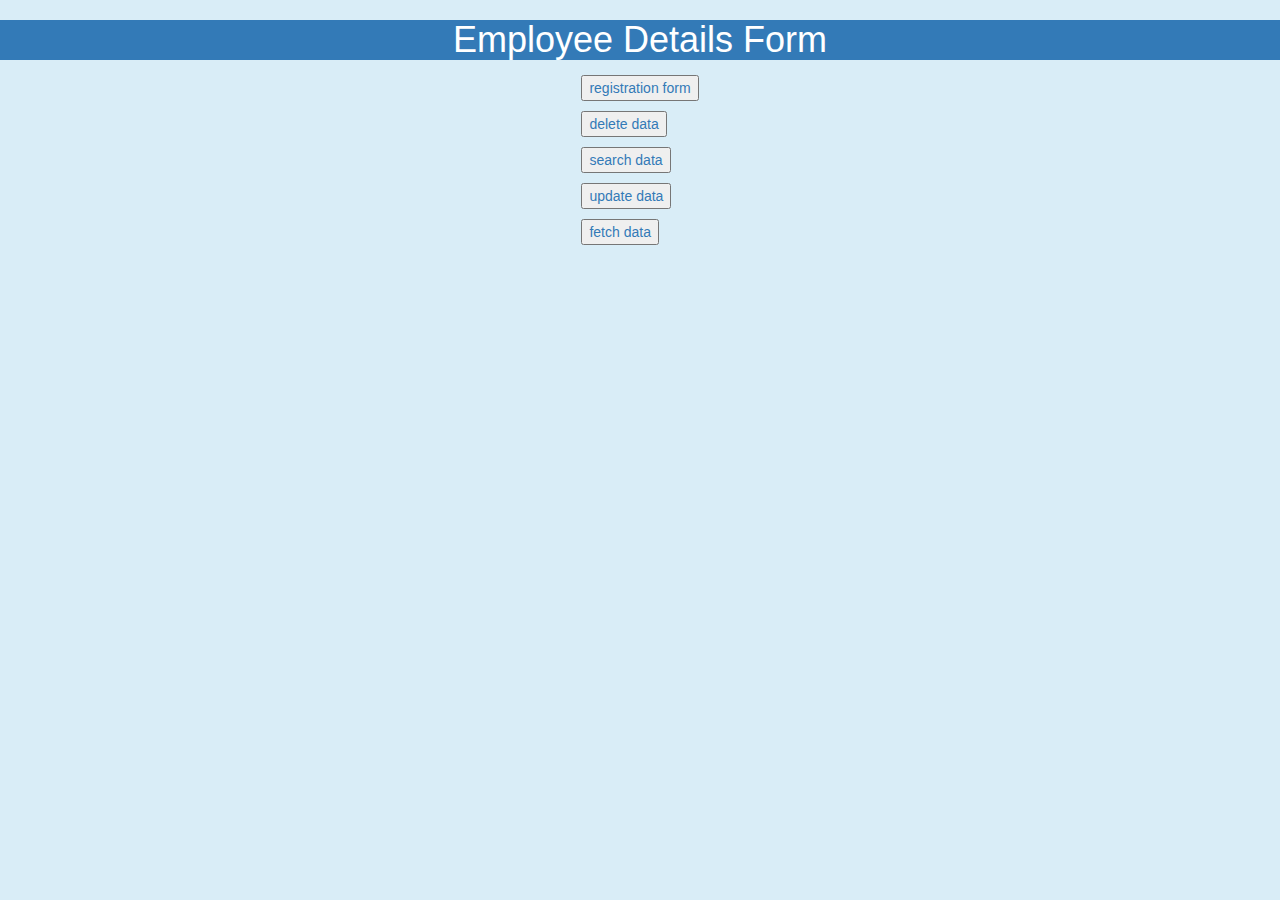
<file: src/main/webapp/index.html>
<!DOCTYPE html>
<html>
<head>
<meta charset="UTF-8">
<title>Insert title here</title>
<script type="text/javascript" src="registration.js"></script>

<link rel="stylesheet"	href="https://maxcdn.bootstrapcdn.com/bootstrap/3.4.0/css/bootstrap.min.css">
<style type="text/css">
table td {
	padding: 5px;
}
</style>
</head>
<body class="bg-info">
	<h1 align="center" class="bg-primary">Employee Details Form</h1>
	<form action="">
		<table align= "center" cellpadding="5">
			<tr>
				<td><button>
						<a href="registration.html">registration form</a>
					</button></td>
			</tr>
			<tr>
				<td><button>
						<a href="Delete.html">delete data</a>
					</button></td>
			</tr>
			<tr>
				<td><button>
						<a href="Search.html">search data</a>
					</button></td>
			</tr>
			<tr>
				<td><button>
						<a href="update.html">update data</a>
					</button></td>
			</tr>
			<tr>
				<td><button>
						<a href="Fetch.html">fetch data</a>
					</button></td>
			</tr>
		</table>
	</form>
</body>
</html>
</file>
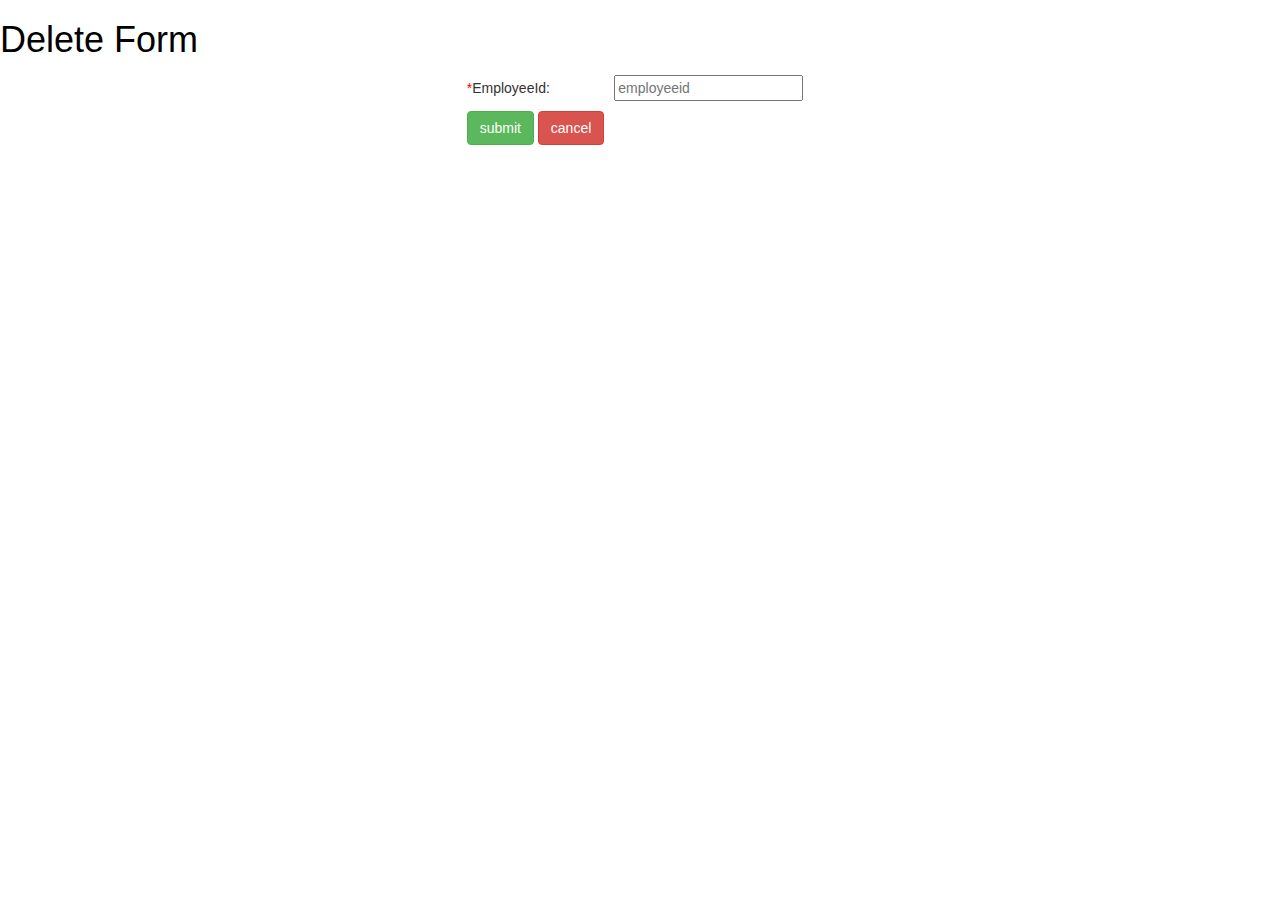
<file: src/main/webapp/Delete.html>
<!DOCTYPE html>
<html>
<head>
<title>Delete</title>
<script type="text/javascript" src="registration.js"></script>
<link rel="stylesheet"	href="https://maxcdn.bootstrapcdn.com/bootstrap/3.4.0/css/bootstrap.min.css">
<style type="text/css">
table td {
	padding: 5px;
}
</style>
</head>
<body>
	<h1 style="color: black;">Delete Form</h1></center>
	<form action="RegistrationServlet" method="post"><table align="center" cellspacing="20">
			<tr><td><span style="color: red;">*</span>EmployeeId:</td>
				<td><input type="text" name="employeeId"
					placeholder="employeeid" id="employeeid"
					onblur="clearErrorMessage()"><br></td>
				<td><span id="errorMsgEmployeeId" style="color: red;"></span></td>
			</tr>
			<tr>
				<td><input type="submit" value="submit" class="btn btn-success"
					onclick="return validcheck()"> <input type="reset"
					value="cancel" class="btn btn-danger"></td>
			</tr>
			</table>
			</form>
</body>
</html>
</file>
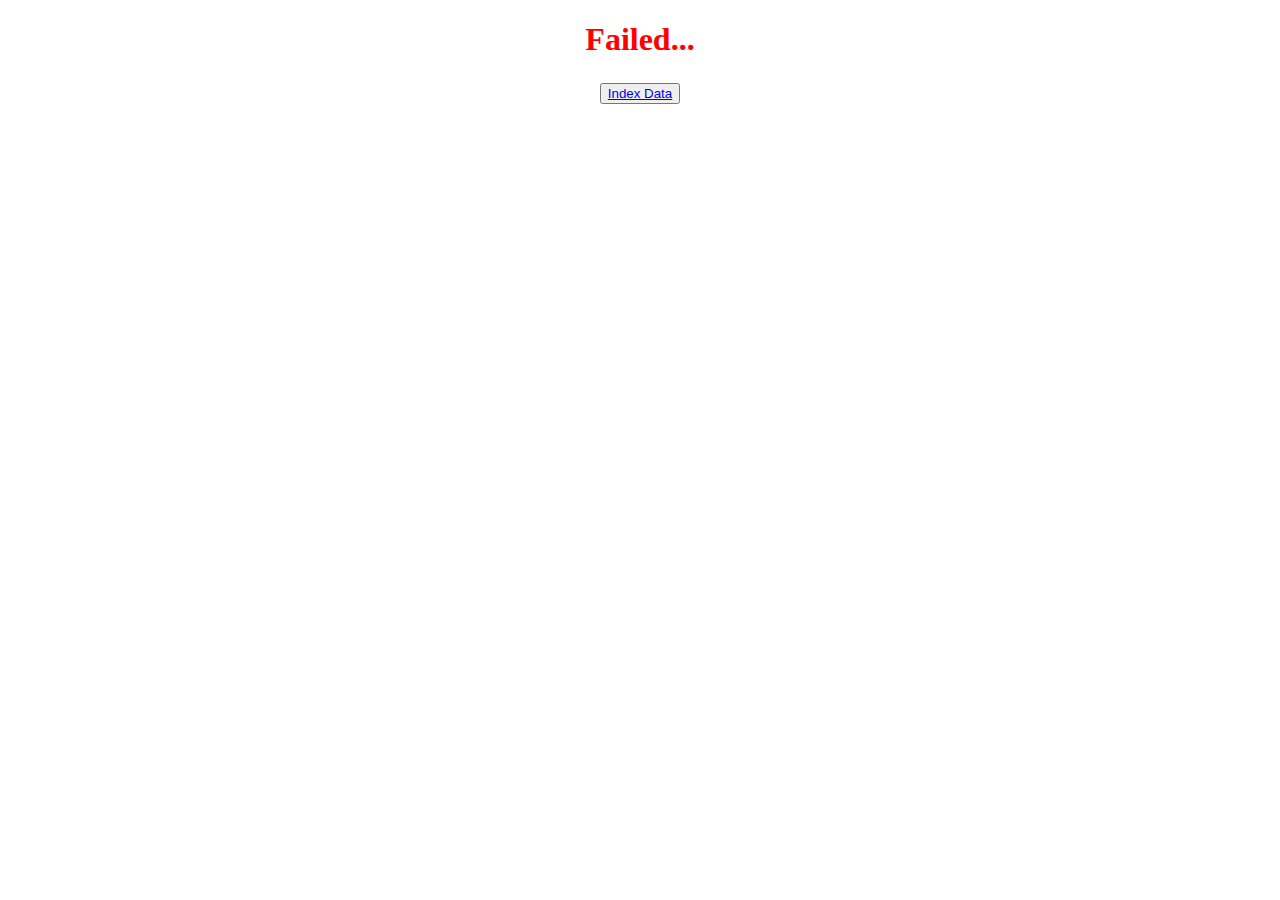
<file: src/main/webapp/Fail.html>
<!DOCTYPE html>
<html>
<head>
<meta charset="ISO-8859-1">
<title>Fail</title>
</head>
<body>
	<h1 align="center" style="color: red">Failed...</h1>
	<table align="center">
		<tr>
			<td><button>
					<a href="index.html">Index Data</a>
				</button></td>
		</tr>
	</table>
</body>
</html>
</file>
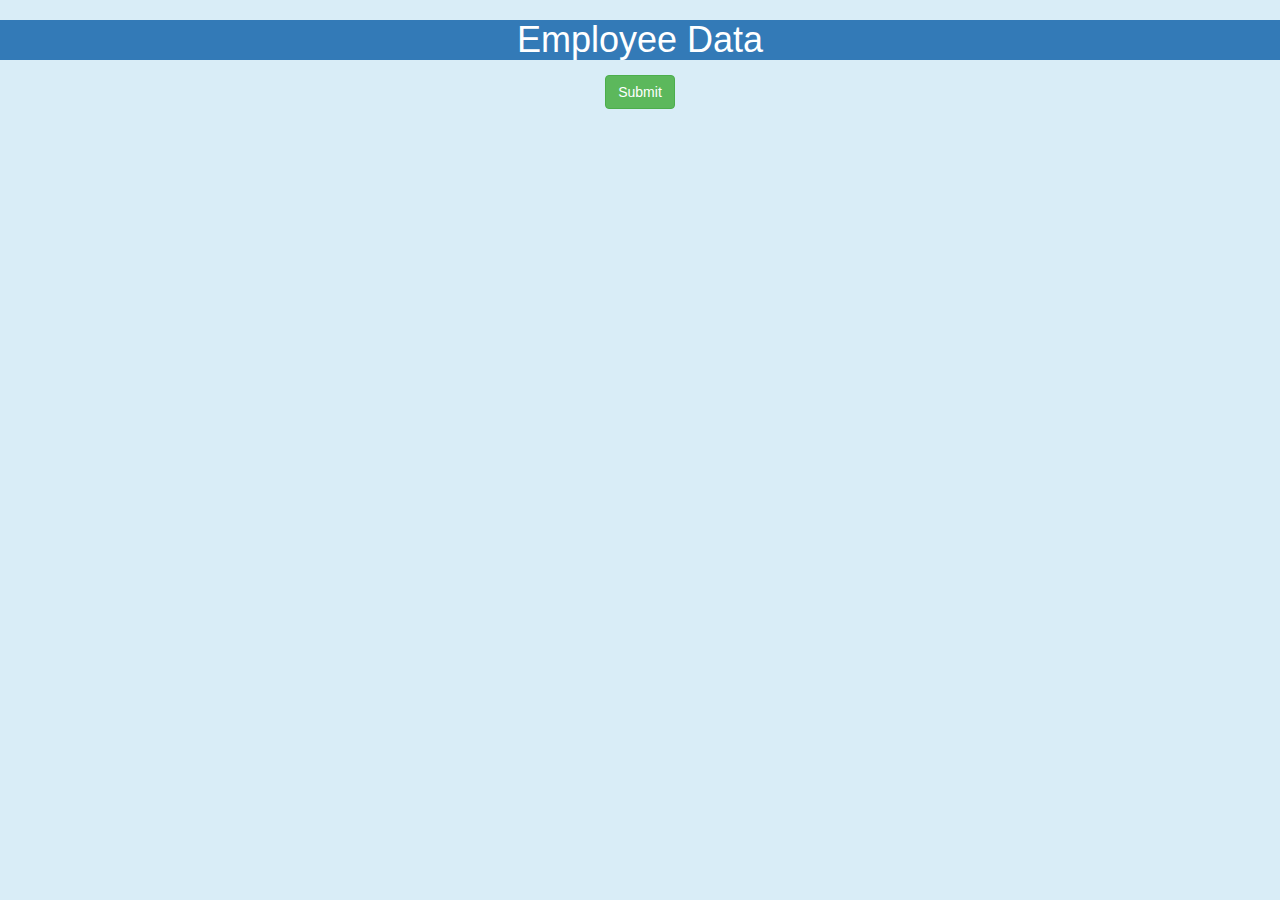
<file: src/main/webapp/Fetch.html>
<!DOCTYPE html>
<html>
<head>
<title>Employee Data</title>
<script type="text/javascript" src="registration.js"></script>
<link rel="stylesheet"
	href="https://maxcdn.bootstrapcdn.com/bootstrap/3.4.0/css/bootstrap.min.css">
<style type="text/css">
table td {
	padding: 5px;
}
</style>

</head>
<body class="bg-info">
	<h1 align="center" class="bg-primary">Employee Data</h1>
	<form action="FetchServlet" method="get">
		<table align="center">
			<tr>
				<td><input type="Submit" value="Submit" class="btn btn-success"></td>
			</tr>
		</table>
	</form>
</body>
</html>
</file>
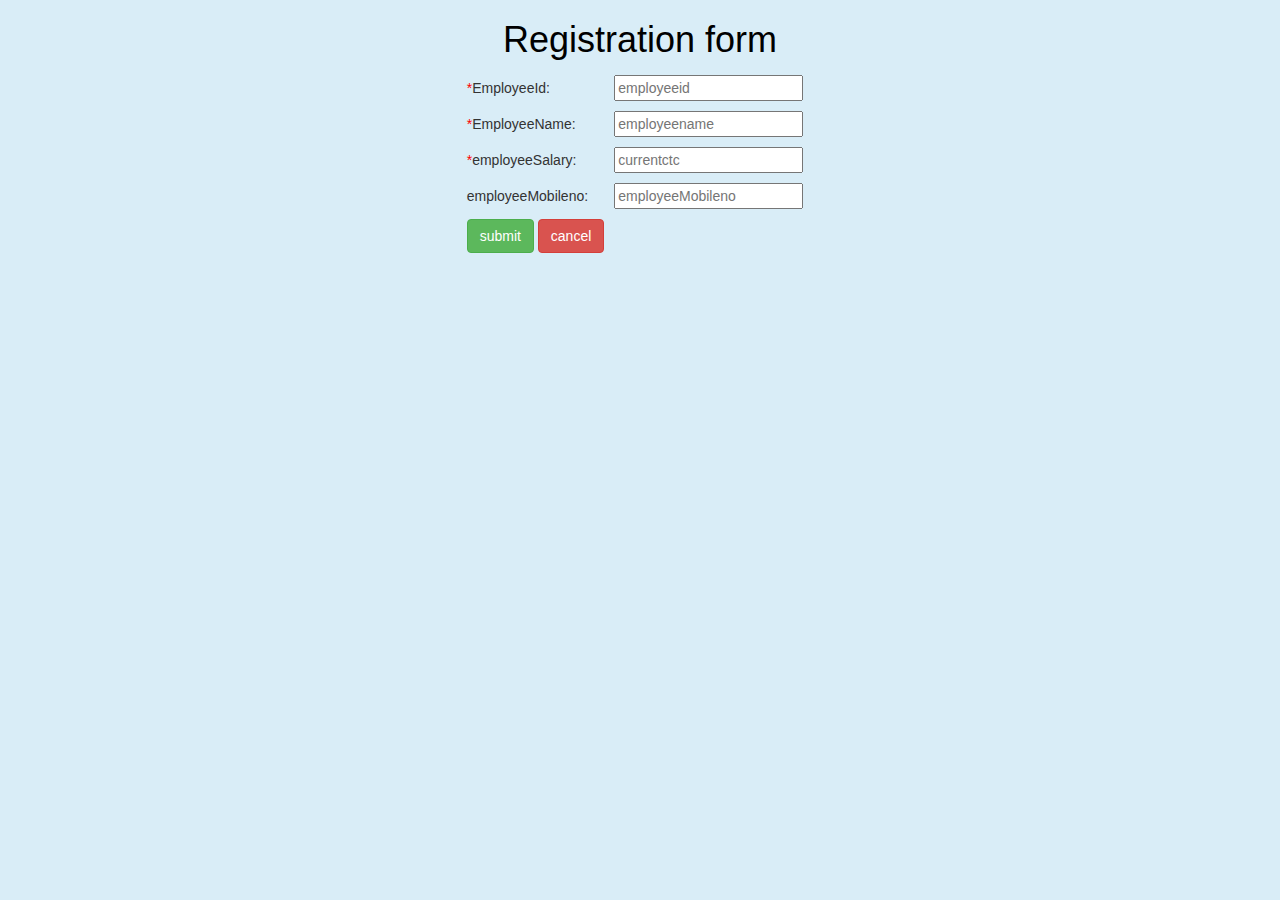
<file: src/main/webapp/registration.html>
<!DOCTYPE html>
<html>
<head>
<title>registration form</title>
<script type="text/javascript" src="registration.js"></script>
<link rel="stylesheet" href="https://maxcdn.bootstrapcdn.com/bootstrap/3.4.0/css/bootstrap.min.css">
<style type="text/css">
table td {
	padding: 5px;
}
</style>
</head>
<body class="bg-info">
<font><center><h1 style="color: black;">Registration form</h1></center>
		<form action="RegistrationServlet" method="get">
			<table align="center" cellspacing="20">
				<tr>
					<td><span style="color: red;">*</span>EmployeeId:</td>
					<td><input type="text" name="employeeId" placeholder="employeeid" id="employeeid"
						onblur="clearErrorMessage()"><br></td>
					<td><span id="errorMsgEmployeeId" style="color: red;"></span></td>
				</tr>
				<tr>
					<td><span style="color: red;">*</span>EmployeeName:</td>
					<td><input type="text" name="employeeName"
						placeholder="employeename" id="employeename"
						onblur="clearErrorMessage()"><br></td>
					<td><span id="errorMsgEmployeeName" style="color: red;"></span></td>
				</tr>
				
				
				<tr>
					<td><span style="color: red;">*</span>employeeSalary:</td>
					<td><input type="text" name="employeeSalary"
						placeholder="currentctc" id="employeeSalary" onblur="clearErrorMessage()"><br></td>
					<td><span id="errorMsgCurrentCTC" style="color: red;"></span></td>
				</tr>				
				<tr>
					<td>employeeMobileno:</td>
					<td><input type="text" name="employeeMobileno"
						placeholder="employeeMobileno" id="employeeMobileno"
						onblur="clearErrorMessage()"><br></td>
						<td><span id="errorMsgEmployeeMobileno" style="color: red;"></span></td>
				</tr>
				<tr>
				<td><input type="submit" value="submit" class="btn btn-success"
					onclick="return validcheck()"> <input type="reset"
					value="cancel" class="btn btn-danger"></td>
				</tr>
			</table>
		</form>
	</font>
</body>
</html>
</file>
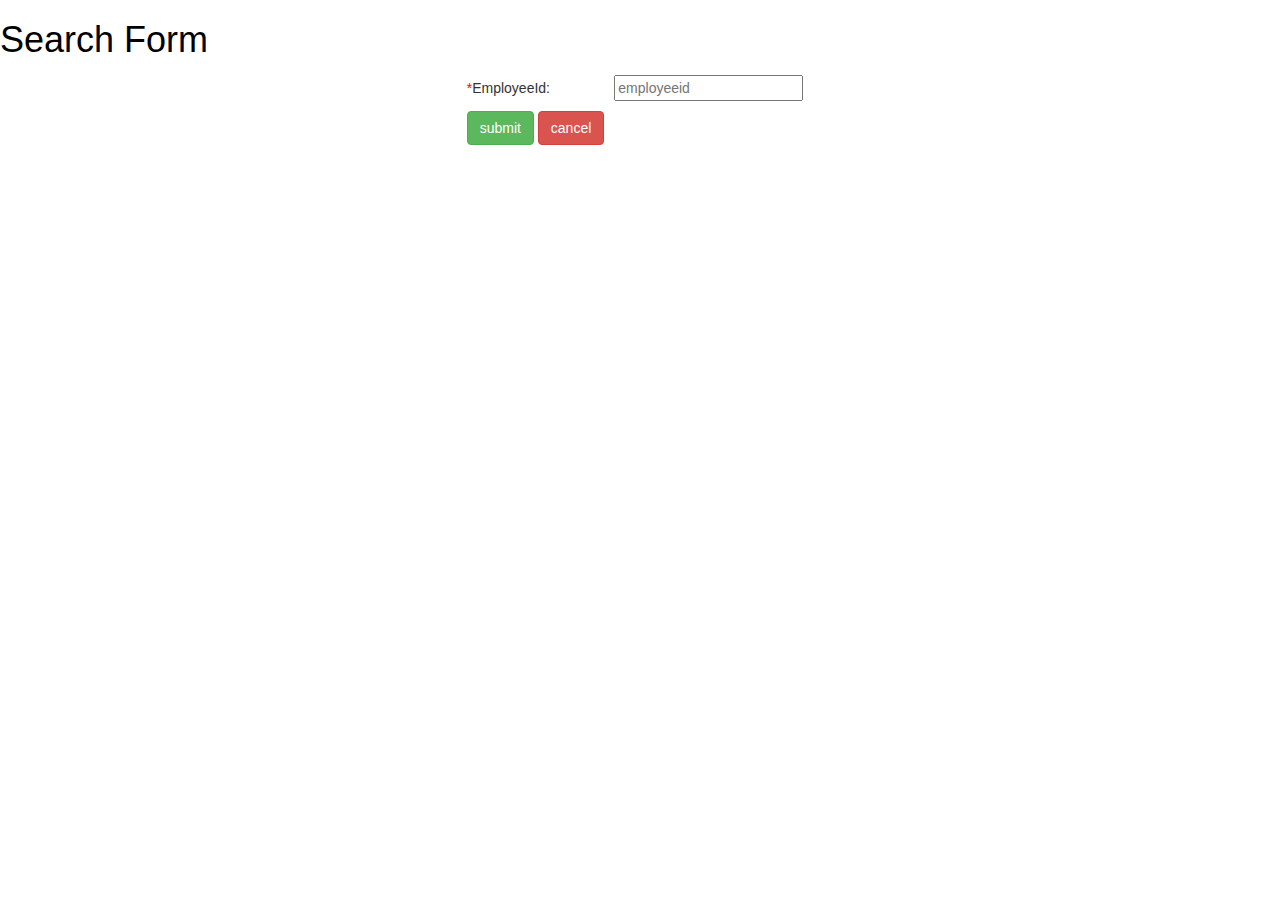
<file: src/main/webapp/Search.html>
<!DOCTYPE html>
<html>
<head>
<title>Search Data</title>
<script type="text/javascript" src="registration.js"></script>
<link rel="stylesheet"
	href="https://maxcdn.bootstrapcdn.com/bootstrap/3.4.0/css/bootstrap.min.css">
<style type="text/css">
table td {
	padding: 5px;
}
</style>
</head>
<body>
	<h1 style="color: black;">Search Form</h1>
	</center>
	<form action="SeatchAndFetch"  method="get">
		<table align="center" cellspacing="20">
			<tr>
				<td><span style="color: red;">*</span>EmployeeId:</td>
				<td><input type="text" name="employeeId"
					placeholder="employeeid" id="employeeid"
					onblur="clearErrorMessage()"><br></td>
				<td><span id="errorMsgEmployeeId" style="color: red;"></span></td>
			</tr>
			<tr><td><input type="submit" value="submit" class="btn btn-success"	onclick="return validcheck()"> 
			<input type="reset"	value="cancel" class="btn btn-danger"></td></tr>
			
			</table>
			</form>
</body>
</html>
</file>
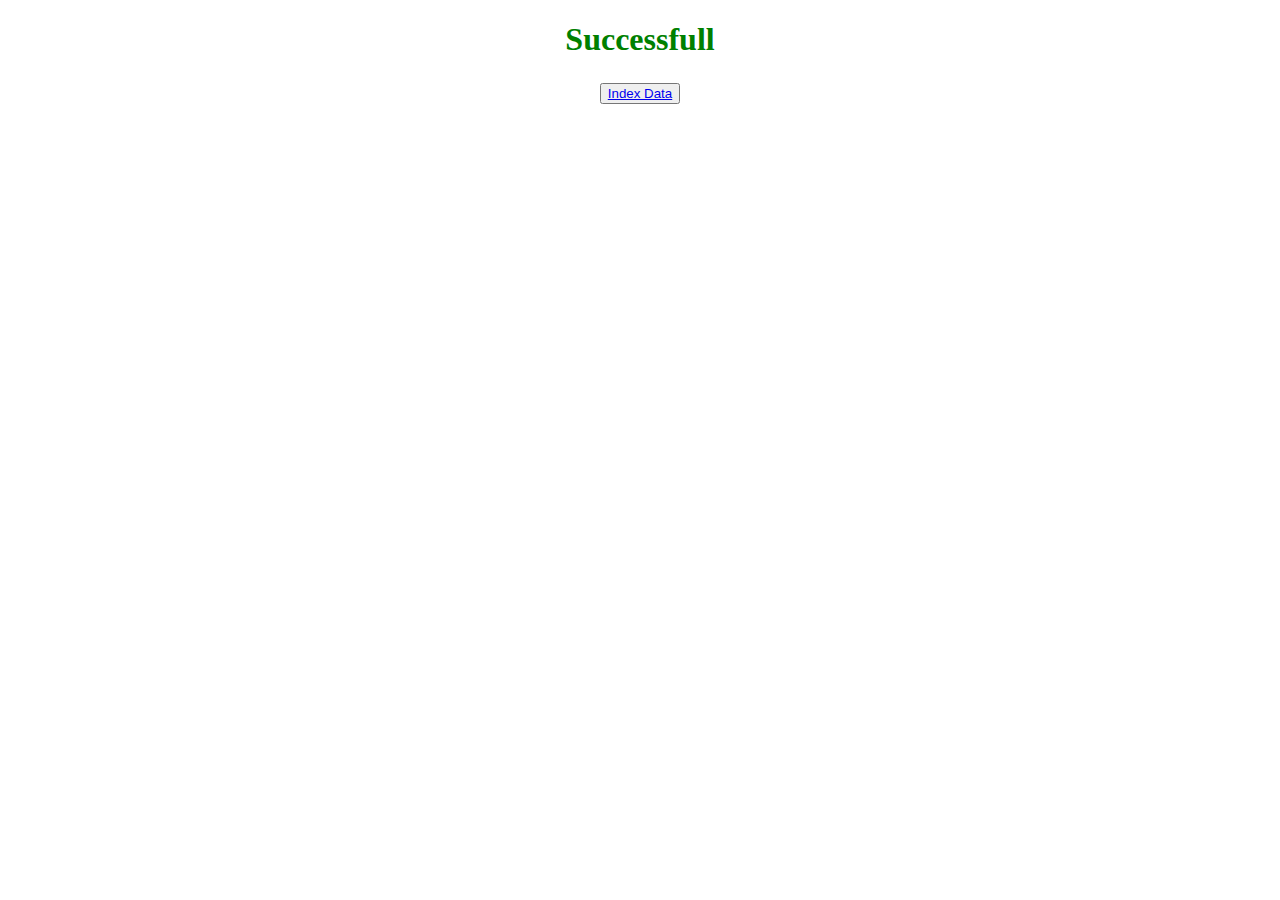
<file: src/main/webapp/Success.html>
<!DOCTYPE html>
<html>
<head>
<meta charset="ISO-8859-1">
<title>Success</title>
</head>
<body>
	<h1 align="center" style="color: green">Successfull</h1>
	<table align="center">
		<tr>
			<td><button>
					<a href="index.html">Index Data</a>
				</button></td>
		</tr>
	</table>
</body>
</html>
</file>
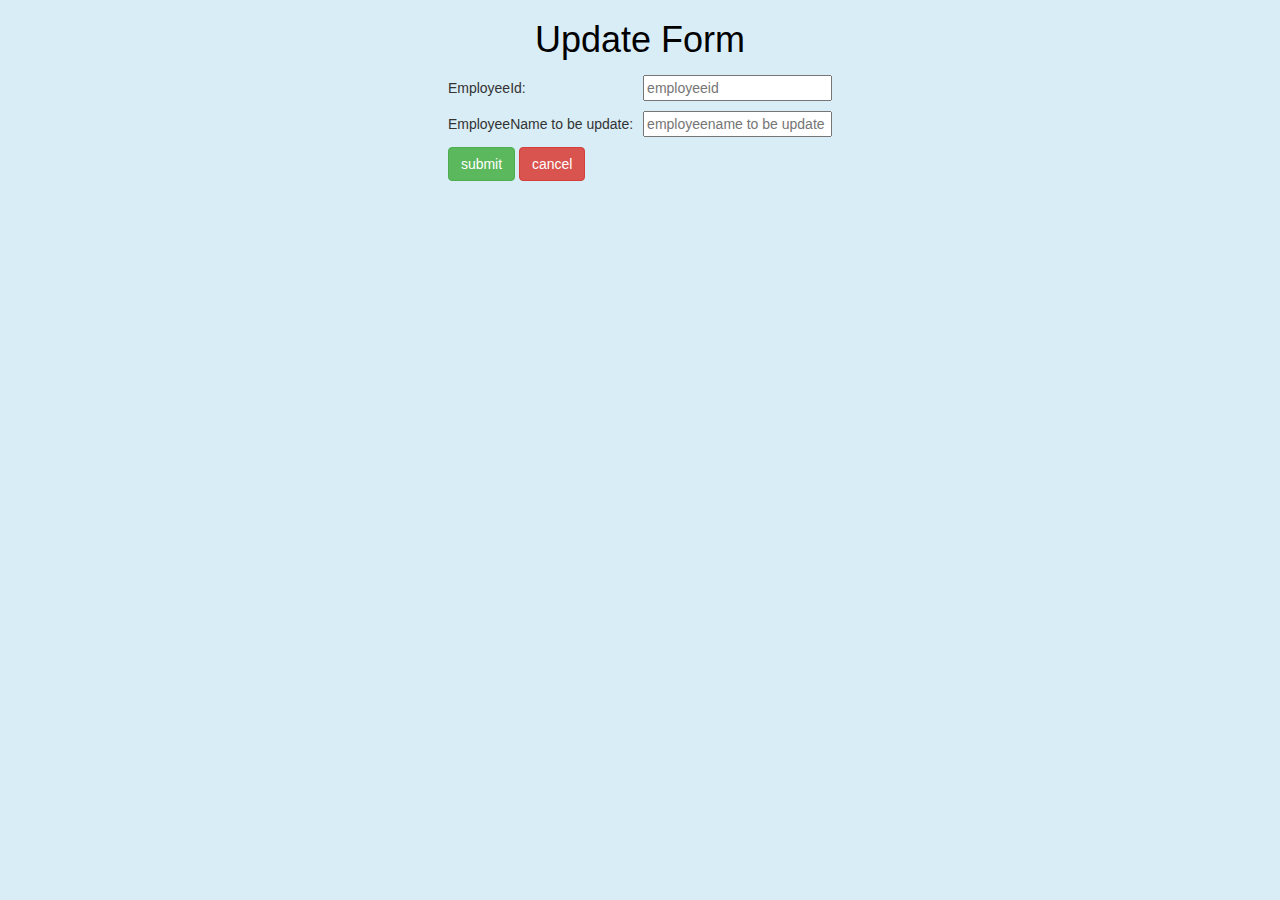
<file: src/main/webapp/update.html>
<!DOCTYPE html>
<html>
<head>
<title>update</title>
<script type="text/javascript" src="registration.js"></script>
<link rel="stylesheet"
	href="https://maxcdn.bootstrapcdn.com/bootstrap/3.4.0/css/bootstrap.min.css">
<style type="text/css">
table td {
	padding: 5px;
}
</style>
</head>
<body class="bg-info">
	<h1 align="center" style="color: black;">Update Form</h1>
	<form action="UpdateServlet" method="get">
		<table align="center" cellspacing="20">
			<tr>
				<td>EmployeeId:</td>
				<td><input type="text" name="employeeId"
					placeholder="employeeid" id="employeeid"
					onblur="clearErrorMessage()"><br></td>
			</tr>
			<tr>
					<td>EmployeeName to be update:</td>
					<td><input type="text" name="employeeName"
						placeholder="employeename to be update" id="employeename"
						onblur="clearErrorMessage()"><br></td>
				</tr>
			<tr>
				<td><input type="submit" value="submit" class="btn btn-success"
					onclick="return validcheck()"> <input type="reset"
					value="cancel" class="btn btn-danger"></td>
			</tr>
		</table>
	</form>
</body>
</html>
</file>
